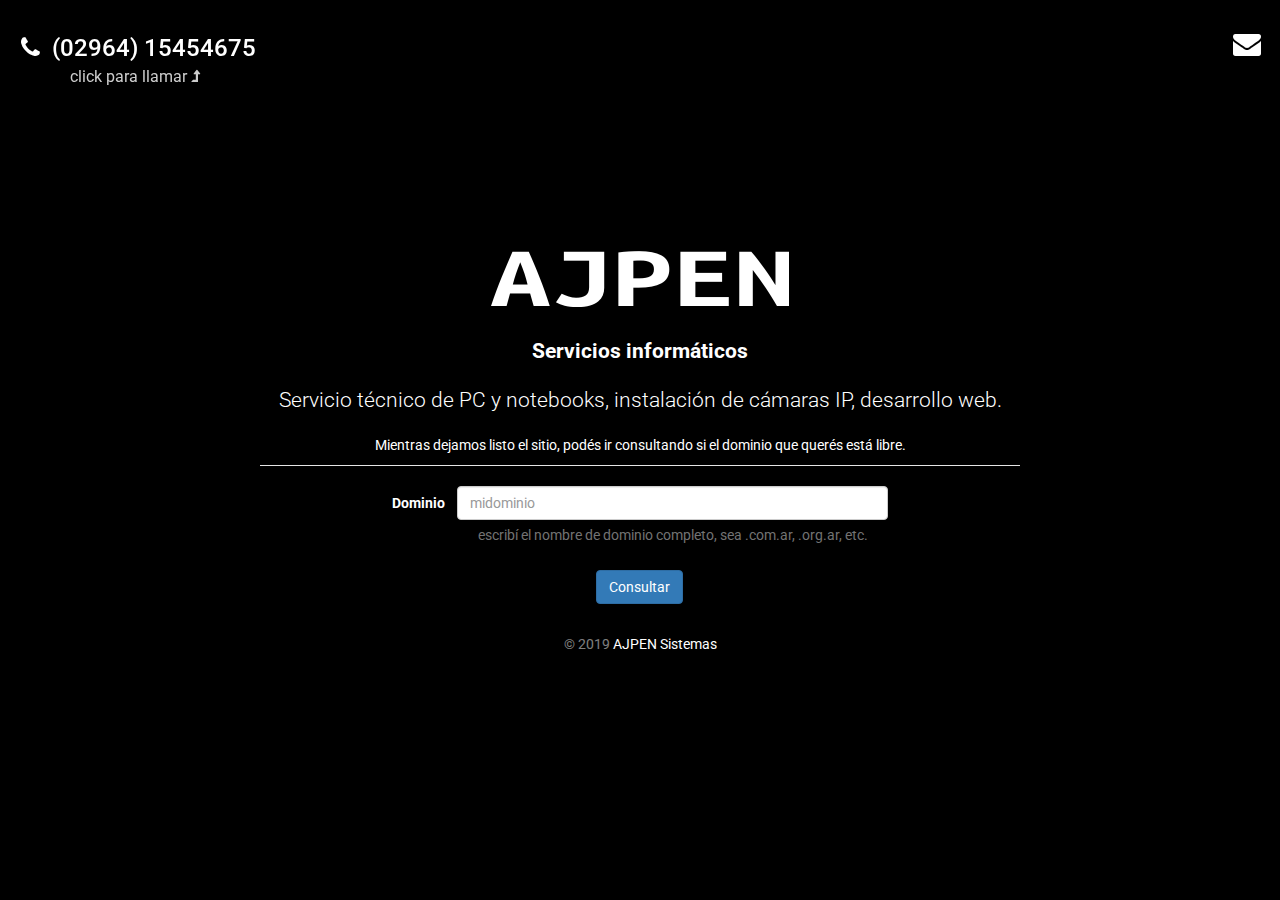
<file: index.html>
<!DOCTYPE html>
<html lang="en">
<head>
    <meta charset="utf-8">
    <meta http-equiv="X-UA-Compatible" content="IE=edge">
    <meta name="viewport" content="width=device-width, initial-scale=1">
    <meta name="description" content="AJPEN Sistemas es una empresa dedicada al desarrollo web y servicio técnico.">
    <meta name="author" content="AJPEN Sistemas">

    <title>AJPEN Sistemas</title>

    <!-- Bootstrap core CSS -->
    <!-- Latest compiled and minified CSS -->
    <link rel="stylesheet" href="bootstrap.min.css">

    <!-- Custom styles for this template -->
    <link href="style.css" rel="stylesheet">

    <!-- Custom fonts for this template -->
    <link href='https://fonts.googleapis.com/css?family=Great+Vibes' rel='stylesheet' type='text/css'>
    <link href='https://fonts.googleapis.com/css?family=Roboto:400,300,100,500,700,900' rel='stylesheet' type='text/css'>
    <link href="https://maxcdn.bootstrapcdn.com/font-awesome/4.3.0/css/font-awesome.min.css" rel="stylesheet" type="text/css">

    <!--[if lt IE 9]>
    <script src="https://oss.maxcdn.com/html5shiv/3.7.2/html5shiv.min.js"></script>
    <script src="https://oss.maxcdn.com/respond/1.4.2/respond.min.js"></script>
    <![endif]-->
</head>

<body>

<div class="site-wrapper">

    <div class="overlay"></div>

    <div class="site-wrapper-inner">

            <div class="masthead clearfix">
                <div class="inner">
                    <h3 class="masthead-brand"><i class="fa fa-phone fa-fw"><a href="tel:+5492964454675"></i> (02964) 15454675<br><small>click para llamar <i class="fa fa-level-up"></i></small></a></h3>
                    <nav>
                        <ul class="nav masthead-nav">
                            <li><a href="mailto:sistemas@ajpen.com.ar"><i class="fa fa-envelope fa-fw"></i></a></li>
                        </ul>
                    </nav>
                </div>
            </div>

		<div class="cover-container">
            <div class="inner cover">
				<img src="img/logo.png" alt="AJPEN Sistemas" class="logo">
				
				<p class="lead"><strong>Servicios inform&aacute;ticos</strong></p>
				
				<p class="lead">Servicio t&eacute;cnico de PC y notebooks, instalaci&oacute;n de c&aacute;maras IP, desarrollo web.</p>
				
                <p>Mientras dejamos listo el sitio, pod&eacute;s ir consultando si el dominio que quer&eacute;s est&aacute; libre.</p>
                <div class="form-horizontal">
					<fieldset>

						<!-- Form Name -->
						<legend></legend>

						<!-- Appended Input-->
						<div class="form-group">
							<label class="col-md-1 col-md-offset-2 control-label" for="domain">Dominio</label>
							<div class="col-md-7">
								<input id="domain" name="domain" class="form-control " placeholder="midominio" type="text" required="">
								<p class="help-block">escribí el nombre de dominio completo, sea .com.ar, .org.ar, etc.</p>
							</div>
						</div>
						<!-- Button -->
						<div class="form-group">
							<label class="col-md-4 control-label" for="submit"></label>
							<div class="col-md-4">
								<button id="submit" name="submit" class="btn btn-primary">Consultar</button>
							</div>
						</div>

					</fieldset>
				</div>
				
				<div class="row domaindata" id="result">
					<div class="col-md-10 col-md-offset-2">
						<p id="domainresult">Dominio: <strong></strong></p>
						<p id="owner">Registrante: <strong></strong></p>

						<p id="dns1">DNS 1: <strong></strong></p>
						<p id="dns2">DNS 2: <strong></strong></p>

						<p id="regdate">Fecha de registro: <strong></strong></p>
						<p id="expdate">Fecha de vencimiento: <strong></strong></p>
					</div>
				</div>
				<div class="row domaindata" id="badresult">
					<div class="col-md-10 col-md-offset-2">
						<h3><strong>El dominio esta libre.</strong></h3>
					</div>
				</div>
            </div>

            <div class="mastfoot">
                <div class="inner">
                    <p>&copy; 2019 <a href="/">AJPEN Sistemas</a></p>
                </div>
            </div>

        </div>

    </div>
</div>

<!-- jQuery -->
<script src="https://ajax.googleapis.com/ajax/libs/jquery/2.1.1/jquery.min.js"></script>
<script>
$(function(){
	$("#result").hide();
	$("#badresult").hide();
	$("button").click(function(){
		$("#result").hide();
		$("#badresult").hide();
	
		var domain = $("#domain").val();
		
		$.getJSON("https://rdap.nic.ar/domain/"+domain,
		function(data){

			$("#domain").empty();
			
			//console.log(data);
			
			$("#domainresult strong").text(data['handle']);
			$("#dns1 strong").text(data['nameservers'][0]['handle']);
			$("#dns2 strong").text(data['nameservers'][1]['handle']);
			var regdate = new Date(data['events'][0]['eventDate']);
			var expdate = new Date(data['events'][1]['eventDate']);
			$("#regdate strong").text( regdate.getDate() + '/' + (regdate.getMonth() + 1) + '/' + regdate.getFullYear() );
			$("#expdate strong").text( expdate.getDate() + '/' + (expdate.getMonth() + 1) + '/' + expdate.getFullYear() );
			
			
			$.getJSON("https://rdap.nic.ar/entity/"+data['entities'][0]['handle'],
			function(data2){
				$("#owner strong").text(data2['vcardArray'][1][1][3]);
			});
		
			
			$("#result").show();
			
		}).fail(function(){
			$("#domain").empty();
			
			$("#badresult").show();
		});
	});
});
</script>

<!-- Bootstrap core JavaScript -->
<script src="js/bootstrap.min.js"></script>

<!-- Plugins and Custom JavaScript -->
<script src="js/device.min.js"></script>

<!--
Google Analitics
 -->
<script>
  (function(i,s,o,g,r,a,m){i['GoogleAnalyticsObject']=r;i[r]=i[r]||function(){
  (i[r].q=i[r].q||[]).push(arguments)},i[r].l=1*new Date();a=s.createElement(o),
  m=s.getElementsByTagName(o)[0];a.async=1;a.src=g;m.parentNode.insertBefore(a,m)
  })(window,document,'script','https://www.google-analytics.com/analytics.js','ga');

  ga('create', 'UA-71733119-2', 'auto');
  ga('send', 'pageview');

</script>

</body>
</html>
</file>
<file: style.css>
/*!
 * forbetterweb.com - Classic Cover – One Page Websites (html, bootstrap)
 */

/* Links */
a,
a:focus,
a:hover {
  color: #fff;
  transition: 0.2s;
  -moz-transition: 0.2s;s
  -webkit-transition: 0.2s;
  -o-transition: 0.2s;
}

a:focus,
a:hover {
  opacity: .7;
  text-decoration: none;
}

/* Custom default button */
.btn-default,
.btn-default:hover,
.btn-default:focus {
  color: #fff;
  text-shadow: none;
  background-color: transparent;
  border: 1px solid #fff;
  border-radius: 2px;
}

/*
 * Base structure
 */

html,
body {
  height: 100%;
  background-color: #000;
}
body {
  font-family: Roboto, sans-serif;
  color: #fff;
  text-align: center;
  text-shadow: 0 1px 3px rgba(0,0,0,.5);
}

/* Extra markup and styles for table-esque vertical and horizontal centering */
.site-wrapper {
  display: table;
  width: 100%;
  height: 100%;
  min-height: 100%;
}
.site-wrapper-inner {
  display: table-cell;
  vertical-align: top;
  position:relative;
}
.cover-container {
  margin-right: auto;
  margin-left: auto;
}

/* Padding for spacing */
.inner {
  padding: 15px;
}

/*
 * Header
 */

.masthead-nav > li,
.masthead-brand > li {
  display: inline-block;
}
.masthead-nav > li + li,
.masthead-brand > li + li {
  margin-left: 20px;
}
.masthead-nav > li > a,
.masthead-brand > li > a {
  padding-right: 0;
  padding-left: 0;
  font-size: 28px;
  font-weight: bold;
  color: #fff;
}

.masthead-nav > li > a:hover,
.masthead-nav > li > a:focus,
.masthead-brand > li > a:hover,
.masthead-brand > li > a:focus {
  background-color: transparent;
  color:#fff;
}

.masthead a {
  text-decoration: none;
}

@media (min-width: 768px) {
  .masthead-brand {
    float: left;
  }
  .masthead-nav {
    float: right;
  }
}

/* VIDEO BACKGROUND */

.video-background {
  z-index:550;
  text-align:center;
  height:100%;
  min-height:100%;
  position:relative;
  overflow:hidden
}

.video-background .video-background-container {
  width:830px;
  max-width:100%;
  display:inline-block;
  position:absolute;
  top:50%;
  left:50%;
  -webkit-transform:translate(-50%,-50%);
  -moz-transform:translate(-50%,-50%);
  -ms-transform:translate(-50%,-50%);
  -o-transform:translate(-50%,-50%);
  transform:translate(-50%,-50%)
}

.video-background-title {
  font-size:78px;
  color:#fff;
  font-weight:300;
  text-transform:uppercase;
  text-align:center;
  margin-bottom:22px;
  padding-top:20px;
  display:inline-block;
  background-attachment:scroll;
  background-repeat:repeat-x;
  background-position:top center
}

.video-background-default-image {
  background:url(img/cover.jpg);
  background-repeat:no-repeat;
  background-position:center center;
  background-size:cover;
  width:100%;
  height:100%;
  z-index:0;
  backface-visibility:hidden
}

.overlay {
  background: rgba(0, 0, 0, 0.4);
  width:100%;
  height:100%;
  position:absolute;
  top:0;
  left:0;
}

/*
 * Cover
 */

.cover {
  padding: 0 20px;
}
.cover .btn-lg {
  padding: 15px 50px;
  font-weight: bold;
}

.cover-heading {
  font-family: "Great Vibes", serif;
  font-size: 60px;
  transform: rotate(-6deg);
  -ms-transform: rotate(-6deg);
  -moz-transform: rotate(-6deg);
  -webkit-transform: rotate(-6deg);
  -o-transform: rotate(-6deg);
}

.logo {
	padding: 30px 0;
}

small {
    color:#ccc!important;
}

.domaindata {
	text-align: left;
}

/*
 * Footer
 */

.mastfoot {
  color: #999; /* IE8 proofing */
  color: rgba(255,255,255,.5);
}

@media (min-width: 768px) {
  .masthead {
    position: fixed;
    top: 0;
  }
  .mastfoot {
    bottom: 0;
  }
  .site-wrapper-inner {
    vertical-align: middle;
  }
  .masthead,
  .mastfoot,
  .cover-container {
    width: 100%;
  }

  .cover-heading {
    font-size: 100px;
  }
}

@media (min-width: 992px) {
  .mastfoot,
  .cover-container {
    max-width: 800px;
  }
  .masthead {
    max-width: 100%;
     }
}
</file>
